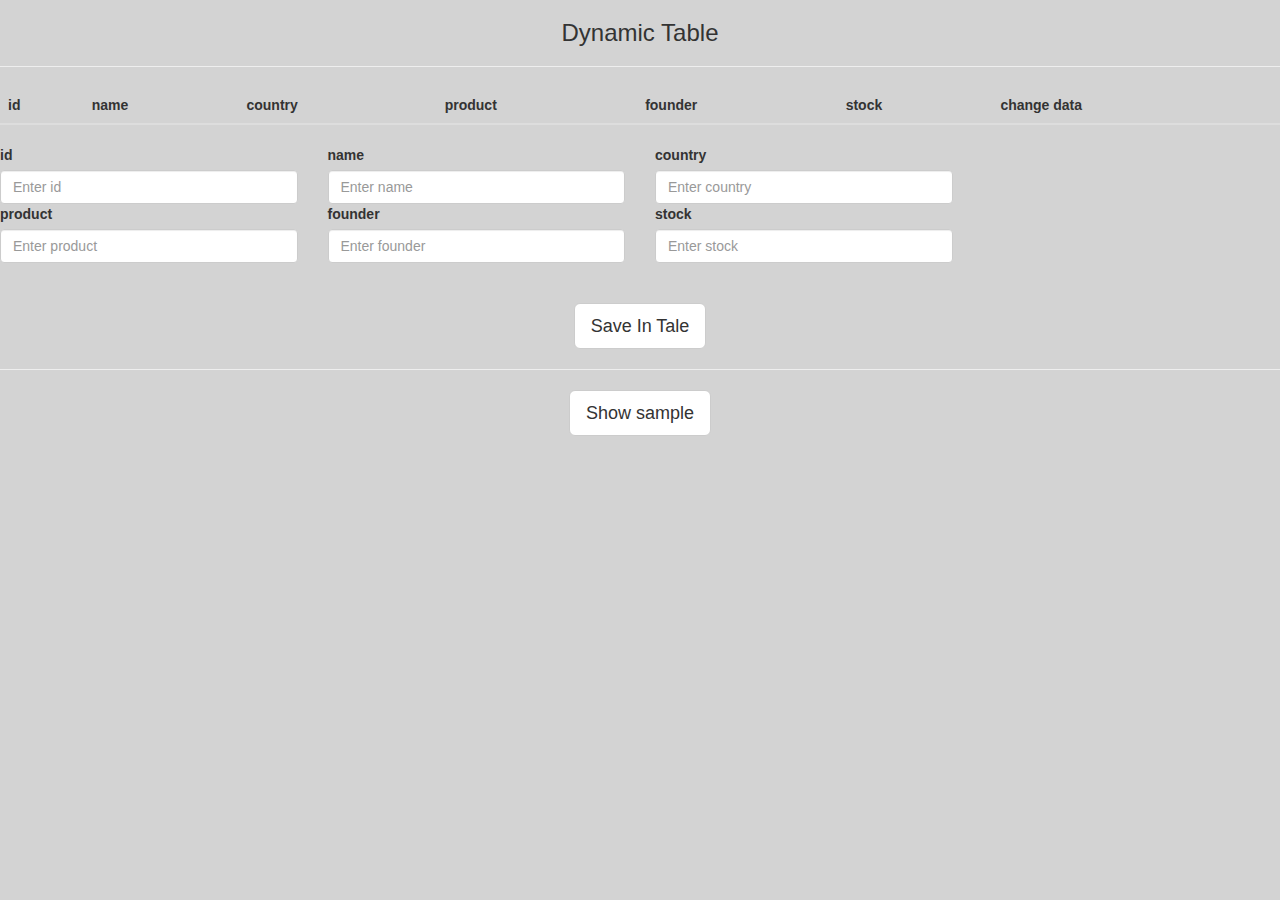
<file: examples/angularjs/index.html>
<!DOCTYPE html>
<html ng-app = "tableApp">
<head lang="en">

    <meta charset="UTF-8">
    <title>angularjs table</title>
    <link rel="stylesheet" href="../../bower_components/bootstrap/dist/css/bootstrap.css">
    <link rel="stylesheet" href="styles/style.css" />
</head>
<body ng-controller =  "tableController">
    <h3>Dynamic Table</h3><hr/>
    <table-directive></table-directive>
    <script src="../../bower_components/angular/angular.js"></script>
    <script src="scripts/controller.js"></script>
    <script src="scripts/directive.js"></script>
</body>
</html>
</file>
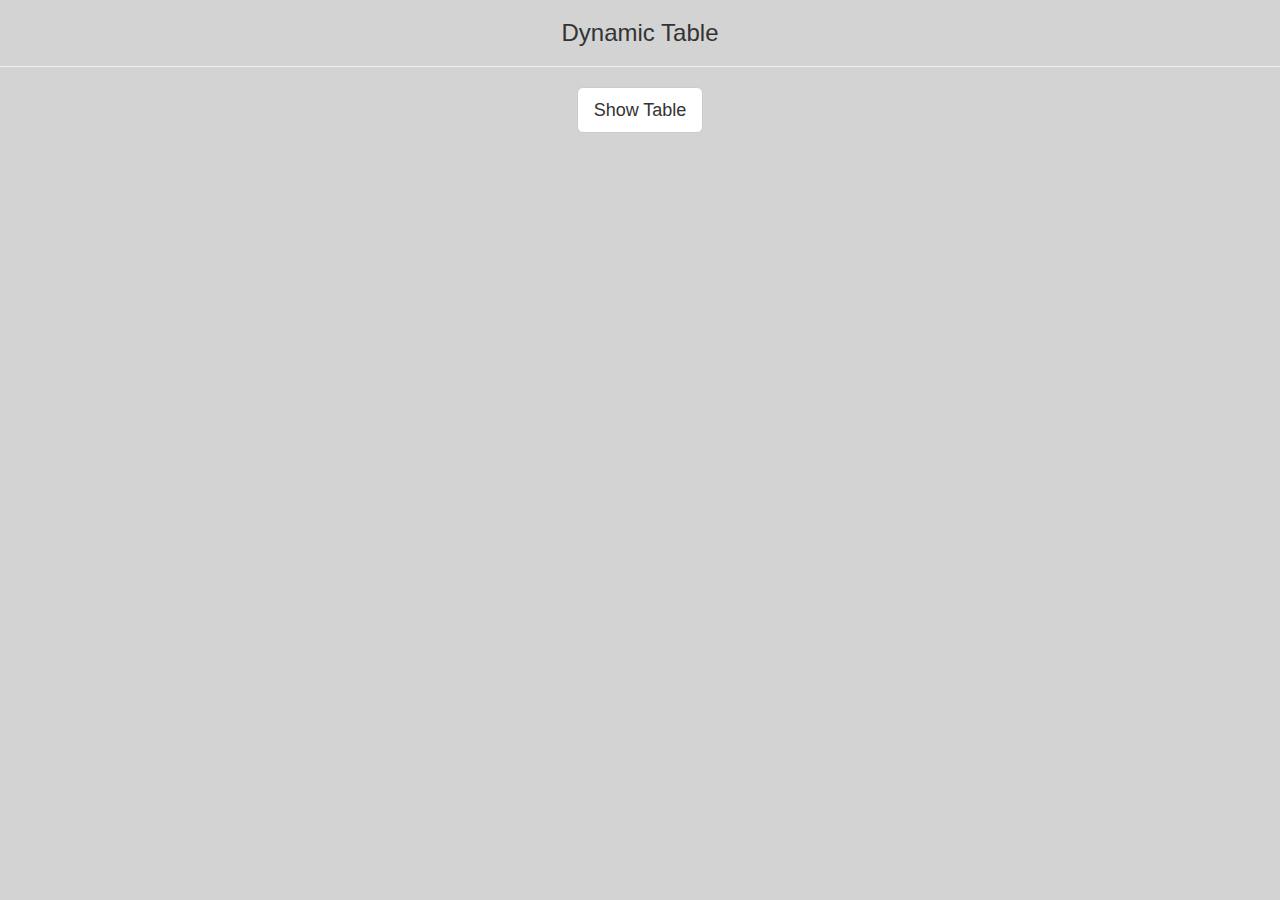
<file: examples/jquery/index.html>
<!DOCTYPE html>
<html>
<head lang="en">
    <meta charset="UTF-8">
    <title>jquery table</title>
    <link rel="stylesheet" href="../../bower_components/bootstrap/dist/css/bootstrap.css">
</head>
<body style = "background:lightgray">
    <h3 class = "textTask">Dynamic Table</h3>
    <hr/>
    <div class="col-md-12">
        <div id = "total"></div>
        <table id = "table" class = "table table-striped"></table>
    </div>
    <script src="../../bower_components/jquery/dist/jquery.js"></script>
    <script src="scripts/main.js"></script>
</body>
</html>
</file>
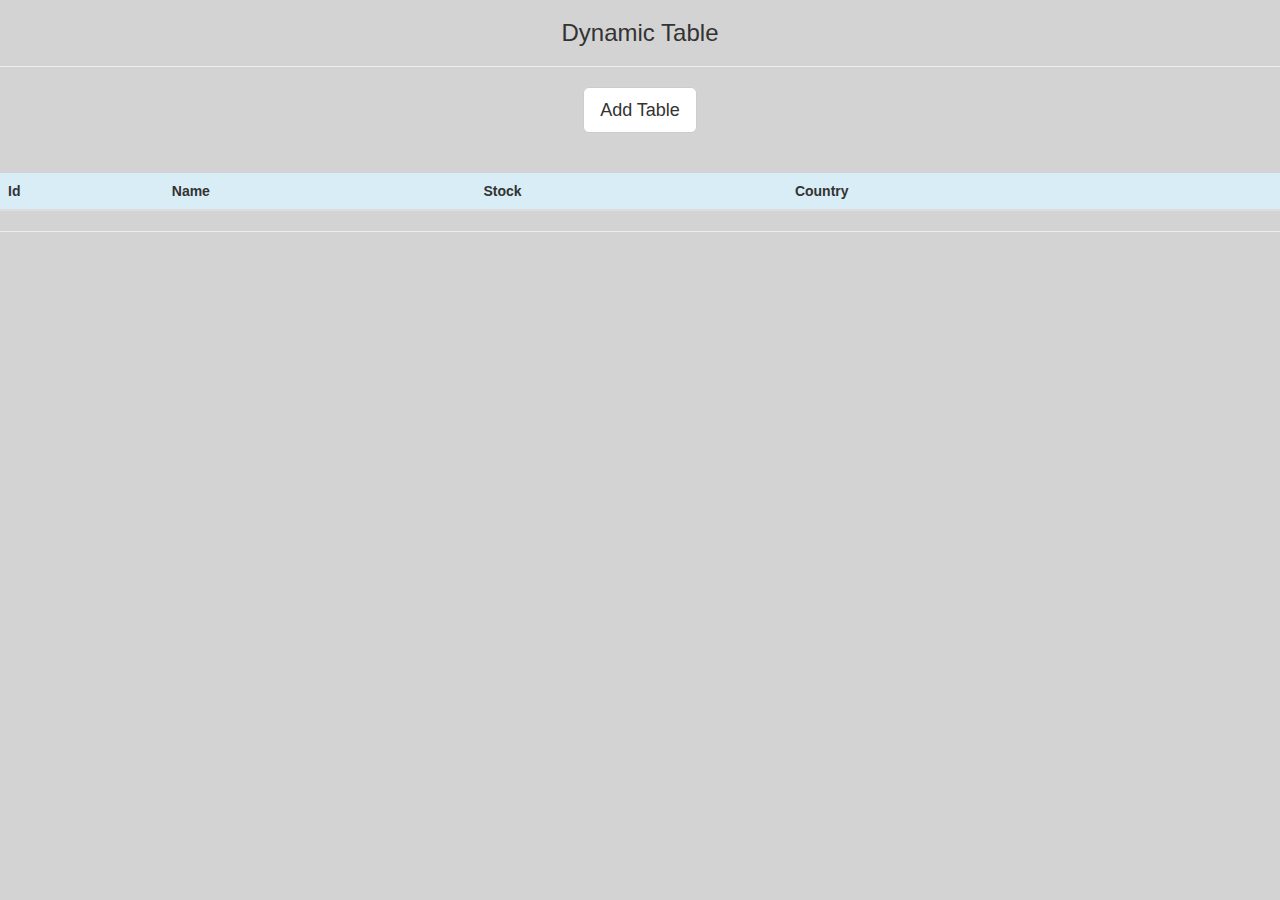
<file: examples/vanillajs/index.html>
<!DOCTYPE html>
<html>
<head lang="en">
    <meta charset="UTF-8">
    <title>vanillajs table</title>
    <link rel="stylesheet" href="../../bower_components/bootstrap/dist/css/bootstrap.css">
    <link rel="stylesheet" href="styles/style.css" />

</head>
<body style = "background:lightgray">
<h3 class = "textTask">Dynamic Table</h3>
<hr/>
<div id = "buttons">
    <input type="submit" id = "buttonAddTable" class="btn btn-default btn-lg" value="Add Table" onclick = "addTable()"/>
</div>
<br/><br/><table class = "table table-striped">
    <thead>
    <tr class='info'><th>Id</th>
        <th>Name</th>
        <th>Stock</th>
        <th>Country</th>
        <th></th>
    </tr>
    </thead>
    <tbody id = dataInTable>
    </tbody>
</table>
<hr/>
<script src="scripts/main.js"></script>
</body>
</html>
</file>
<file: examples/angularjs/styles/style.css>
body{
    background: lightgray;
}
h3{
    text-align: center;
}
#buttonAddTable, #buttonSaveData{
    display: block;
    margin: 0 auto;
}
</file>
<file: examples/vanillajs/styles/style.css>
.styleForTable{
    width: 1200px;
    height: 300px;
    border:1px solid gray;
    background-color: forestgreen;
}

#buttonStyleFirst{
    display: block;
}
#buttonStyle{
    display: none;
}

#buttonSave{
    display: none;
}

#buttonAddTable{
    display: block;
    margin: 0 auto;
}

.textTask{
    text-align: center;
}
</file>
